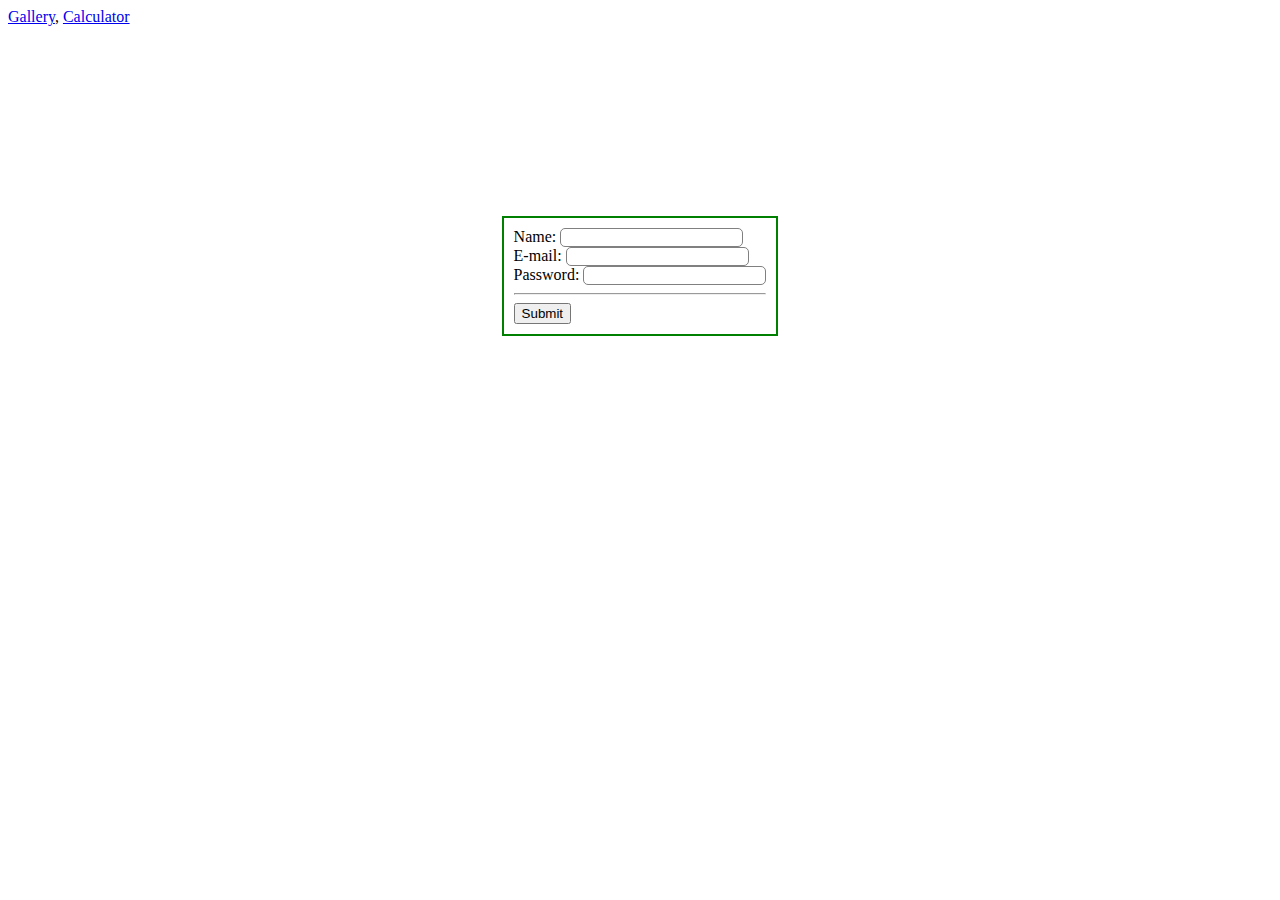
<file: index.html>
<!DOCTYPE html>
<html lang="en">
<head>
    <meta charset="UTF-8">
    <meta name="viewport" content="width=device-width, initial-scale=1.0">
    <title>Register</title>
    <link rel="stylesheet" href="style.css">
</head>
<body>
    <a href="gallery.html">Gallery</a>, <a href="calculator.html">Calculator</a>
    <div class="form">
        
        <form action="/calculator.html" name="registration" id="form" onsubmit="return validateForm();">
            <label for="name">Name:</label> <input id="name" type="text" name="name" minlength="1"><br>
            <label for="email">E-mail:</label> <input id="email" type="email" name="email"><br>
            <label for="password">Password:</label> <input id="password" type="password" name="password" minlength="8"><br>
            <hr>
            <button type="submit">Submit</button>
        </form>
    </div>

    <script src="main.js"></script>
</body>
</html>
</file>
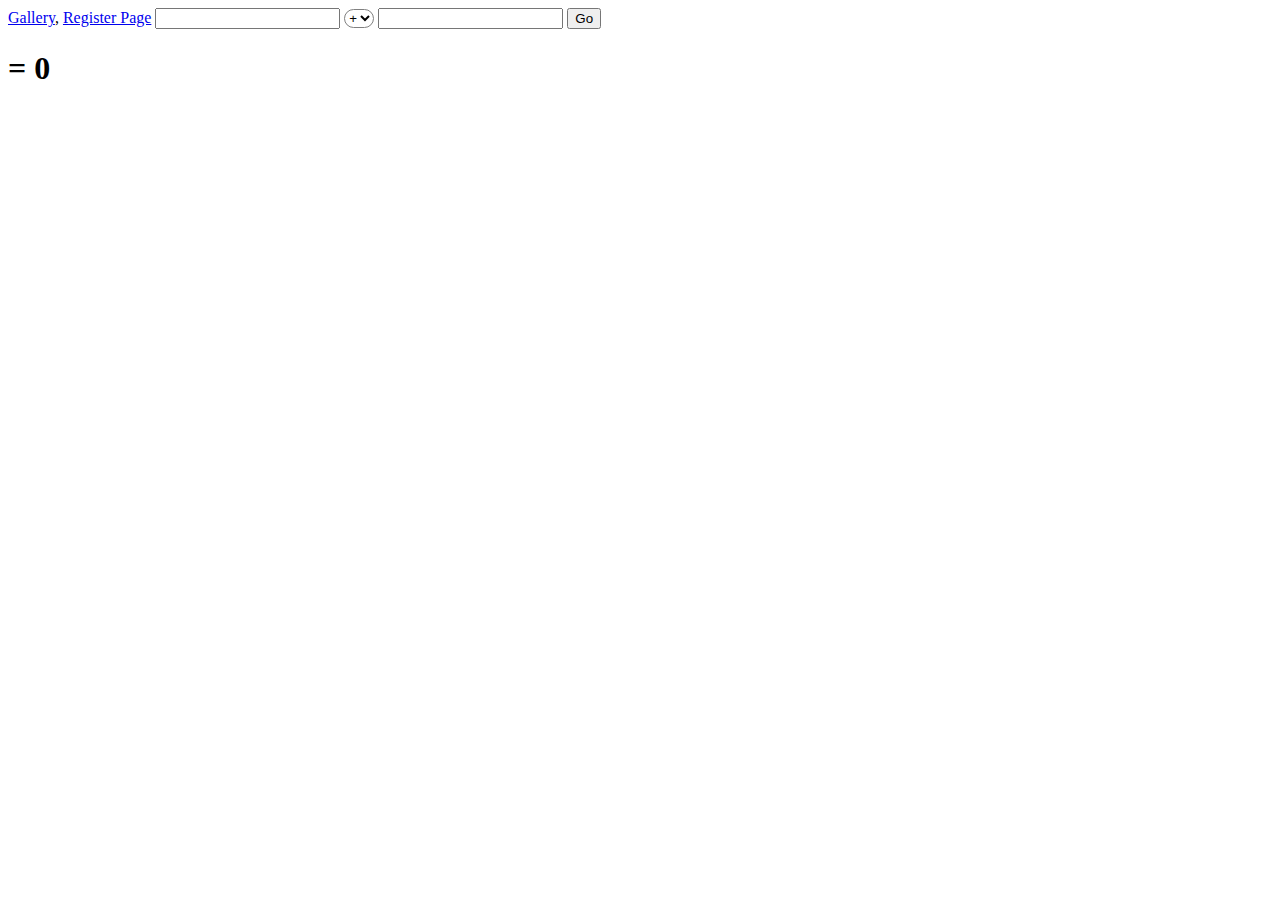
<file: calculator.html>
<!DOCTYPE html>
<html lang="en">
<head>
    <meta charset="UTF-8">
    <meta name="viewport" content="width=device-width, initial-scale=1.0">
    <title>Calculator</title>
    <link rel="stylesheet" href="style2.css">
</head>
<body>
    <a href="gallery.html">Gallery</a>, <a href="index.html">Register Page</a>
        <input type="number" name="first" id="first">
        <select name="operation" id="operation">
            <option value="+">+</option>
            <option value="-">-</option>
            <option value="*">*</option>
            <option value="/">/</option>
        </select>
        <input type="number" name="second" id="second">
        <button onclick="sumUp()">Go</button>
    <h1 id="answer">= 0</h1>
    <script src="calc.js"></script>
</body>
</html>
</file>
<file: style.css>
.form {
    width: 20%;
    border: green solid 2px;
    padding: 10px;
    margin: auto;
    margin-top: 15%;
}

#error {
    border: red solid 2px;
    margin: auto;
}

input {
    border-radius: 5px;
    border: solid gray 1px;
}

input:invalid {
    border: solid red 1px;
    background-color: yellow;
}
</file>
<file: style2.css>
select {
    border: solid gray 1px;
    background-color: white;
    border-radius: 50px;
}
</file>
